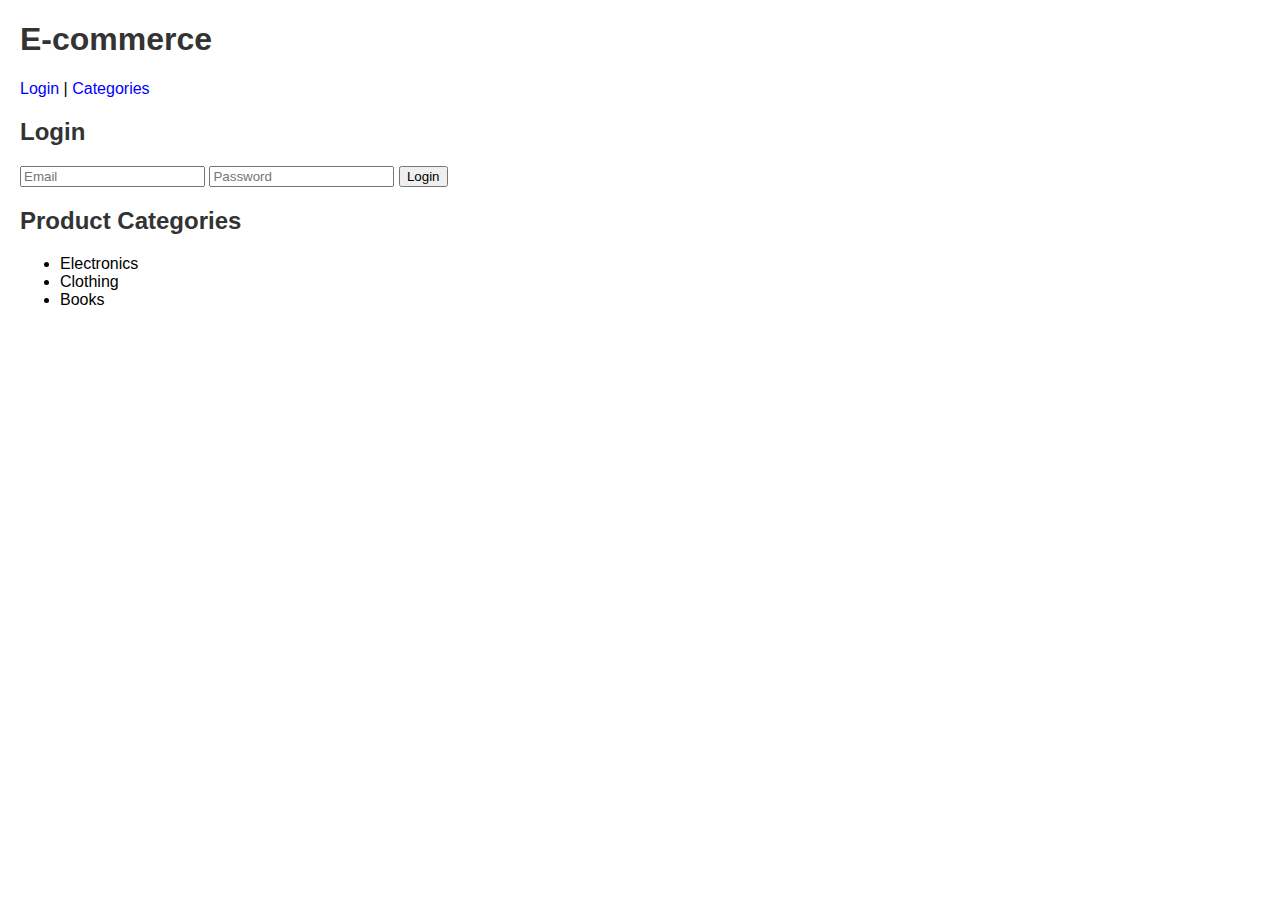
<file: index.html>
<!DOCTYPE html>
<html lang="en">
<head>
  <meta charset="UTF-8" />
  <meta name="viewport" content="width=device-width, initial-scale=1.0" />
  <title>E-commerce</title>
  <link rel="stylesheet" href="styles.css" />
</head>
<body>
  <h1>E-commerce</h1>
  <a href="#login">Login</a> | <a href="#categories">Categories</a>

  <section id="login">
    <h2>Login</h2>
    <form>
      <input type="email" placeholder="Email" />
      <input type="password" placeholder="Password" />
      <button type="submit">Login</button>
    </form>
  </section>

  <section id="categories">
    <h2>Product Categories</h2>
    <ul>
      <li>Electronics</li>
      <li>Clothing</li>
      <li>Books</li>
    </ul>
  </section>
</body>
</html>
</file>
<file: styles.css>
body {
  font-family: Arial, sans-serif;
  margin: 20px;
}

h1, h2 {
  color: #333;
}

a {
  text-decoration: none;
  color: blue;
}

a:hover {
  text-decoration: underline;
}
</file>
